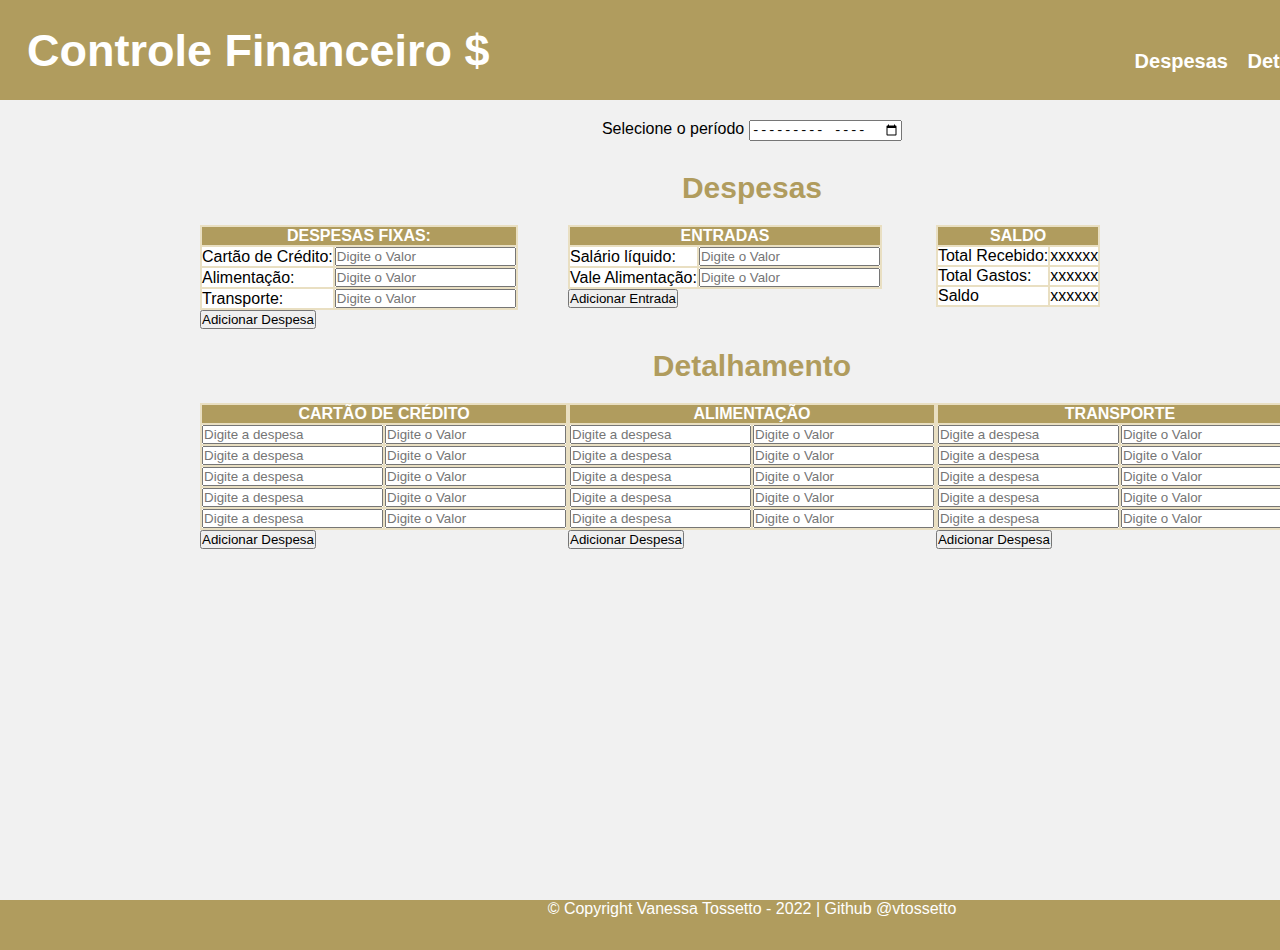
<file: index.html>
<!DOCTYPE html>


<html>
  <head>
    <meta charset="UTF-8"/>
    <title>Controle Financeiro</title>
    <link rel="stylesheet" href="css/reset.css" />
    <link rel="stylesheet" href="css/style.css" />
    <link rel="stylesheet" href="css/colunas.css" />
  </head>

  <body>  
    
    <header class="cabecalho">
      <div class="caixa-cabecalho">
        <h1>Controle Financeiro $</h1>
        <nav>
          <ul>        
            <li><a href="#controleFinanceiro">Despesas</a></li>
            <li><a href="#detalhamento">Detalhamento</a></li>
            <li><a href="#reserva">Reserva</a></li>
          </ul>      
        </nav>
      </div>
      
    </header>

    <main class="conteudo">
      <div class="selecionar-periodo">
        <form>
          <label for="periodo">Selecione o período</label>
          <input id="periodo" type="month">
  
        </form>
      </div>  
      
      <h2 class="despesas">Despesas</h2>

      <section class="principal">
        
        <div class="despesas-fixas">
          <table id="despesasTable">
            <thead>
              <tr><th colspan="2" class="tituloTabela">DESPESAS FIXAS:</th></tr>
            </thead>
            <tbody>
              <tr><td class="ce">Cartão de Crédito:</td><td class="cd"><input type="number" class="valor" placeholder="Digite o Valor"></td></tr>
              <tr><td class="ce">Alimentação:</td><td class="cd"><input type="number" class="valor" placeholder="Digite o Valor"></td></tr>
              <tr><td class="ce">Transporte:</td><td class="cd"><input type="number" class="valor" placeholder="Digite o Valor"></td></tr>  
            </tbody>
                      
          </table>
          <button id="btnAdicionarDespesa">Adicionar Despesa</button>
        </div>


        <div class="entradas">
          <table id="entradasTable">
            <thead>
              <tr><th colspan="2" class="tituloTabela">ENTRADAS</th></tr>
            </thead>
            <tbody>
              <tr><td class="ce">Salário líquido:</td><td class="cd"><input type="number" class="valor" placeholder="Digite o Valor"></td></tr>
              <tr><td class="ce">Vale Alimentação:</td><td class="cd"><input type="number" class="valor" placeholder="Digite o Valor"></td></tr>     
            </tbody>                   
          </table>
          <button id="btnAdicionarEntrada">Adicionar Entrada</button>
        </div>


        <div class="saldo">
          <table>
            <thead>
              <tr><th colspan="2" class="tituloTabela">SALDO</th></tr>
            </thead>
            <body>
              <tr><td class="ce">Total Recebido:</td><td class="cd" id="totalrecebido">xxxxxx</td></tr>
              <tr><td class="ce">Total Gastos:</td><td class="cd" id="totalGastos">xxxxxx</td></tr>
              <tr><td class="ce">Saldo</td><td class="cd" id="saldo">xxxxxx</td></tr>
            </body>            
          </table>
        </div>
      </section>

      <h2 class= "detalhamento">Detalhamento</h2>

      <section class="contas-detalhadas">
        
        <div class="cartao-credito">
          <table id="cartaoTable">
            <thead>
              <tr><th colspan="2" class="tituloTabela">CARTÃO DE CRÉDITO</th></tr>
            </thead>
            <tbody>
              <tr><td class="ce"><input type="text" class="descricao" placeholder="Digite a despesa"></td><td class="cd"><input type="number" class="valor" placeholder="Digite o Valor"></td></tr>
              <tr><td class="ce"><input type="text" class="descricao"  placeholder="Digite a despesa"></td><td class="cd"><input type="number" class="valor" placeholder="Digite o Valor"></td></tr>
              <tr><td class="ce"><input type="text" class="descricao"  placeholder="Digite a despesa"></td><td class="cd"><input type="number" class="valor" placeholder="Digite o Valor"></td></tr>
              <tr><td class="ce"><input type="text" class="descricao"  placeholder="Digite a despesa"></td><td class="cd"><input type="number" class="valor" placeholder="Digite o Valor"></td></tr>
              <tr><td class="ce"><input type="text" class="descricao"  placeholder="Digite a despesa"></td><td class="cd"><input type="number" class="valor" placeholder="Digite o Valor"></td></tr>
            </tbody>            
          </table>
          <button id="btnAdicionarCartao">Adicionar Despesa</button>
        </div>


        <div class="alimentacao">
          <table id="alimentacaoTable">
            <thead>
              <tr><th colspan="2" class="tituloTabela">ALIMENTAÇÃO</th></tr>
            </thead>
            <tbody>
              <tr><td class="ce"><input type="text" class="descricao" placeholder="Digite a despesa"></td><td class="cd"><input type="number" class="valor" placeholder="Digite o Valor"></td></tr>
              <tr><td class="ce"><input type="text" class="descricao"  placeholder="Digite a despesa"></td><td class="cd"><input type="number" class="valor" placeholder="Digite o Valor"></td></tr>
              <tr><td class="ce"><input type="text" class="descricao"  placeholder="Digite a despesa"></td><td class="cd"><input type="number" class="valor" placeholder="Digite o Valor"></td></tr>
              <tr><td class="ce"><input type="text" class="descricao"  placeholder="Digite a despesa"></td><td class="cd"><input type="number" class="valor" placeholder="Digite o Valor"></td></tr>
              <tr><td class="ce"><input type="text" class="descricao"  placeholder="Digite a despesa"></td><td class="cd"><input type="number" class="valor" placeholder="Digite o Valor"></td></tr>
            </tbody>            
          </table>
          <button id="btnAdicionarAlimentacao">Adicionar Despesa</button>
        </div>  


        <div class="transporte">
          <table id="transporteTable">
            <thead>
              <tr><th colspan="2" class="tituloTabela">TRANSPORTE</th></tr>
            </thead>
            <tbody>
              <tr><td class="ce"><input type="text" class="descricao" placeholder="Digite a despesa"></td><td class="cd"><input type="number" class="valor" placeholder="Digite o Valor"></td></tr>
              <tr><td class="ce"><input type="text" class="descricao"  placeholder="Digite a despesa"></td><td class="cd"><input type="number" class="valor" placeholder="Digite o Valor"></td></tr>
              <tr><td class="ce"><input type="text" class="descricao"  placeholder="Digite a despesa"></td><td class="cd"><input type="number" class="valor" placeholder="Digite o Valor"></td></tr>
              <tr><td class="ce"><input type="text" class="descricao"  placeholder="Digite a despesa"></td><td class="cd"><input type="number" class="valor" placeholder="Digite o Valor"></td></tr>
              <tr><td class="ce"><input type="text" class="descricao"  placeholder="Digite a despesa"></td><td class="cd"><input type="number" class="valor" placeholder="Digite o Valor"></td></tr>
            </tbody>            
          </table>
          <button id="btnAdicionarTransporte">Adicionar Despesa</button>
        </div>          
      </section>

      
    </main>

    <footer class="rodape">
      <p>&copy; Copyright Vanessa Tossetto - 2022 | Github @vtossetto</p>
    </footer>
    
    <script src="js/script.js"></script>
  </body>

</html>
</file>
<file: css/style.css>
@charset "UTF-8";
@import url('https://fonts.googleapis.com/css2?family=Otomanopee+One&display=swap');

body {
  background: #f1f1f1;
  display: grid;
  font-family: Arial, sans-serif;
  grid-template-areas:
    "cabecalho"
    "conteudo"
    "rodape";
  grid-template-columns: auto;
  grid-template-rows: 100px auto 50px;
  
} 

.cabecalho {
  background-color: #B09C5E;
  color: #ffffff;
  grid-area: cabecalho;
}

.conteudo {
  grid-area: conteudo;
}

.rodape {
  background-color: #B09C5E;
  grid-area: rodape;
  color: #ffffff;
  text-align: center;
}


h1 {
  font-size: 45px;
  margin-top: 25px;
  
}

.caixa-cabecalho {
  position: relative;
    width: 1450px;
    margin: 0 auto;
}

nav {
  position: absolute;
  top: 25px;
  right: 0;
}

nav li {
  display: inline;
  margin-left: 15px;
}

nav a {
  color: #ffffff;
  font-weight: bold;
  font-size: 20px;
}

.selecionar-periodo {
  margin: 10px;
  padding: 10px;
  text-align: center;
}

h2, h3 {
  margin: 10px;
  padding: 10px;
  color: #B09C5E;
  text-align: center;
  font-size: 30px;
}

table {
  background: #E9DFC2;
  font-size: 16px;
}

.tituloTabela {
  background: #B09C5E;
  color: #ffffff;
  font-weight: bold;
}

tr {
  background: #ffffff;
}
</file>
<file: css/colunas.css>
.conteudo {
  height: calc(100vh - 100px);
}

.principal, .contas-detalhadas, .reservas-detalhadas {
    display: grid;
    grid-template-columns: 33.33% 33.33% 33.33%;
    grid-template-rows: none;    
    justify-content: center;
    margin: auto 200px;
}

/*despesas*/
.despesas-fixas {
    grid-column: 1 / 1;
    grid-row: 1 / 1;
  }
  
.entradas {
  grid-column: 2 / 2;
  grid-row: 1 / 1;
}

.saldo {
  grid-column: 3 / 3;
  grid-row: 1 / 1;
}

/*detalamento*/
.cartao-credito {
  grid-column: 1 / 1;
  grid-row: 1 / 1;
}

.alimentacao{
  grid-column: 2 / 2;
  grid-row: 1 / 1;
}

.transporte{
  grid-column: 3 / 3;
  grid-row: 1 / 1;
}
</file>
